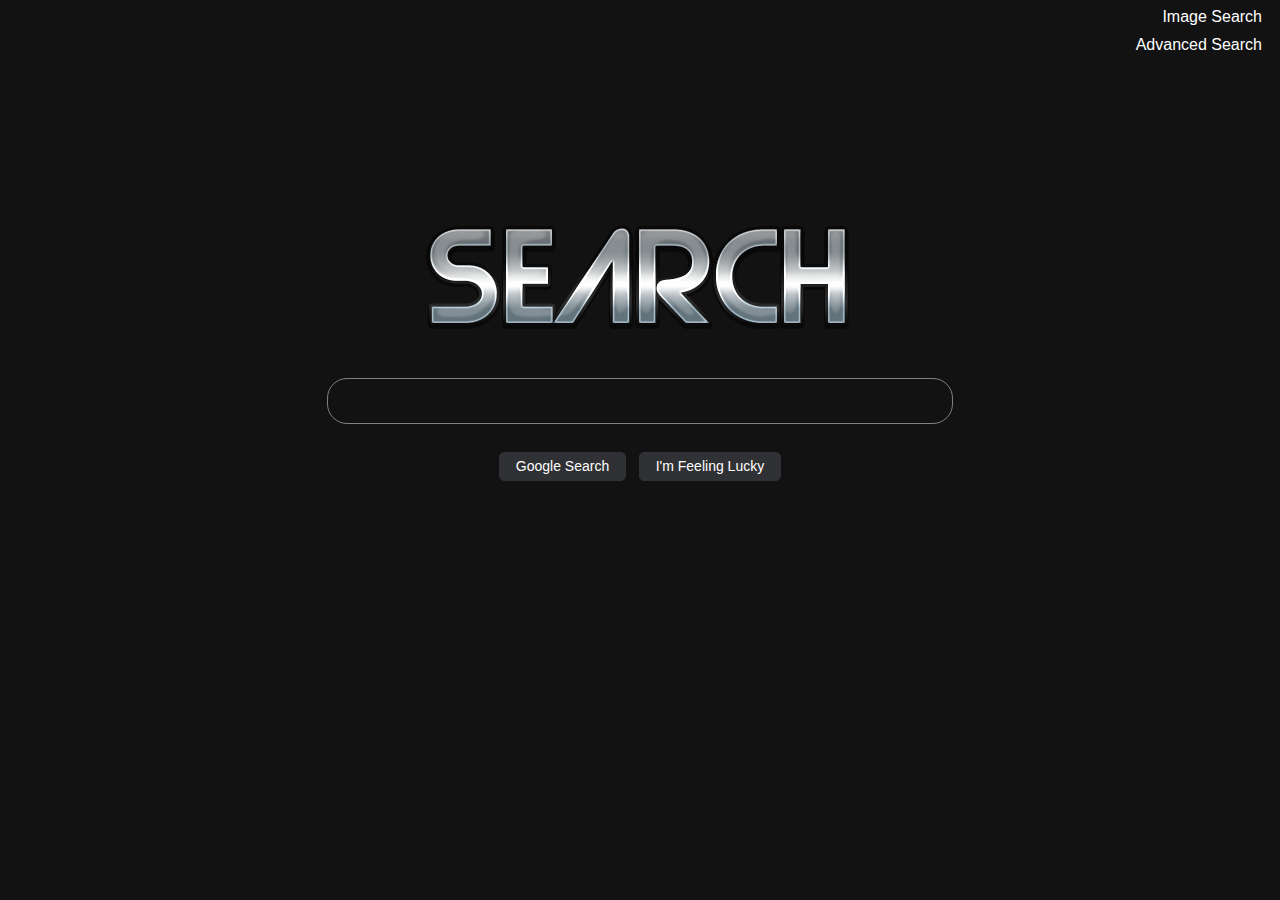
<file: index.html>
<!DOCTYPE html>
<html lang="en">
    <head>
        <title>Search</title>
        <link rel="stylesheet" href="styles.css">
        <link rel="icon" href="images/icon.png" type="image/x-icon">
    </head>
    <body>
        <a id="img_button" href="image.html"> Image Search </a>
        <br>
        <a id="adv_button" href="advanced.html"> Advanced Search </a>
        <br>
        <div id="search">
            <img src="images/logo.png" alt="logo">
            <br>
            <br>
            <br>
            <form action="https://google.com/search">
                <input class="search_bar" type="text" name="q">
                <br>
                <br>
                <input class="submit_buttons" name ="btnK" type="submit" value="Google Search">
                <input class="submit_buttons" name ="btnI" type="submit" value="I'm Feeling Lucky">
            </form>
        </div>
    </body>
</html>
</file>
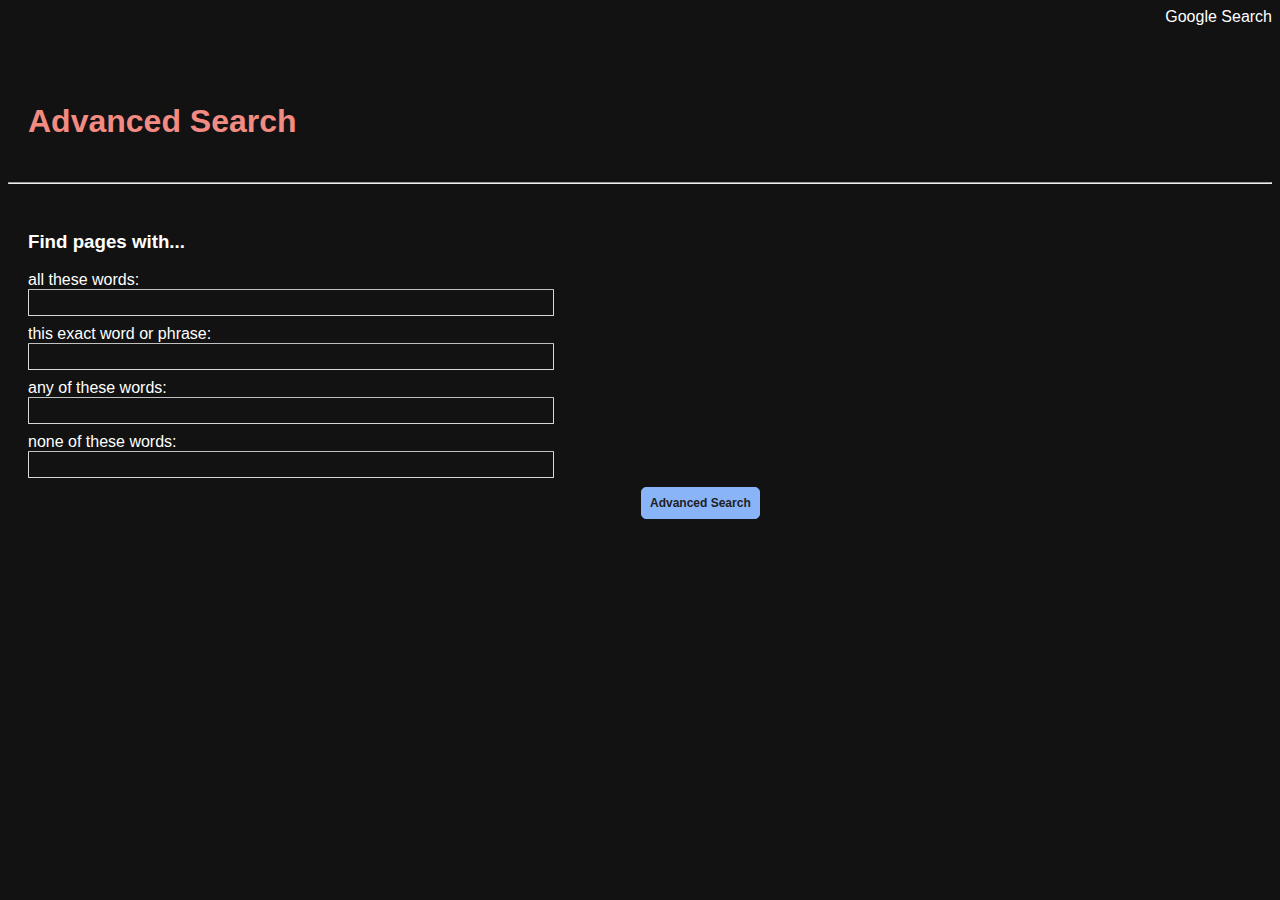
<file: advanced.html>
<!DOCTYPE html>
<html lang="en">
    <head>
        <title>Advanced Search</title>
        <link rel="stylesheet" href="styles.css">
        <link rel="icon" href="images/icon.png" type="image/x-icon">
    </head>
    <body>
        <a id="search_button" href="index.html">Google Search</a>
        <br>
        <br>
        <br>
        <h1 style="color: #f28b82; padding: 20px;">Advanced Search</h1>
        <hr>
            <div id="adv">
                <h3>Find pages with...</h3>
                <br>
                <form action="https://google.com/search">
                    all these words:
                    <input class = "adv_text_entry" type="text" name="as_q">
                    <br>
                    <br>
                    <br>
                    this exact word or phrase:
                    <input class = "adv_text_entry" type="text" name="as_epq">
                    <br>
                    <br>
                    <br>
                    any of these words:
                    <input class = "adv_text_entry" type="text" name="as_oq">
                    <br>
                    <br>
                    <br>
                    none of these words:
                    <input class = "adv_text_entry" type="text" name="as_eq">
                    <br>    
                    <br>    
                    <br>
                    <input id="adv_submit_button" type="submit" value="Advanced Search">
                </form>
        </div>
    </body>
</html>
</file>
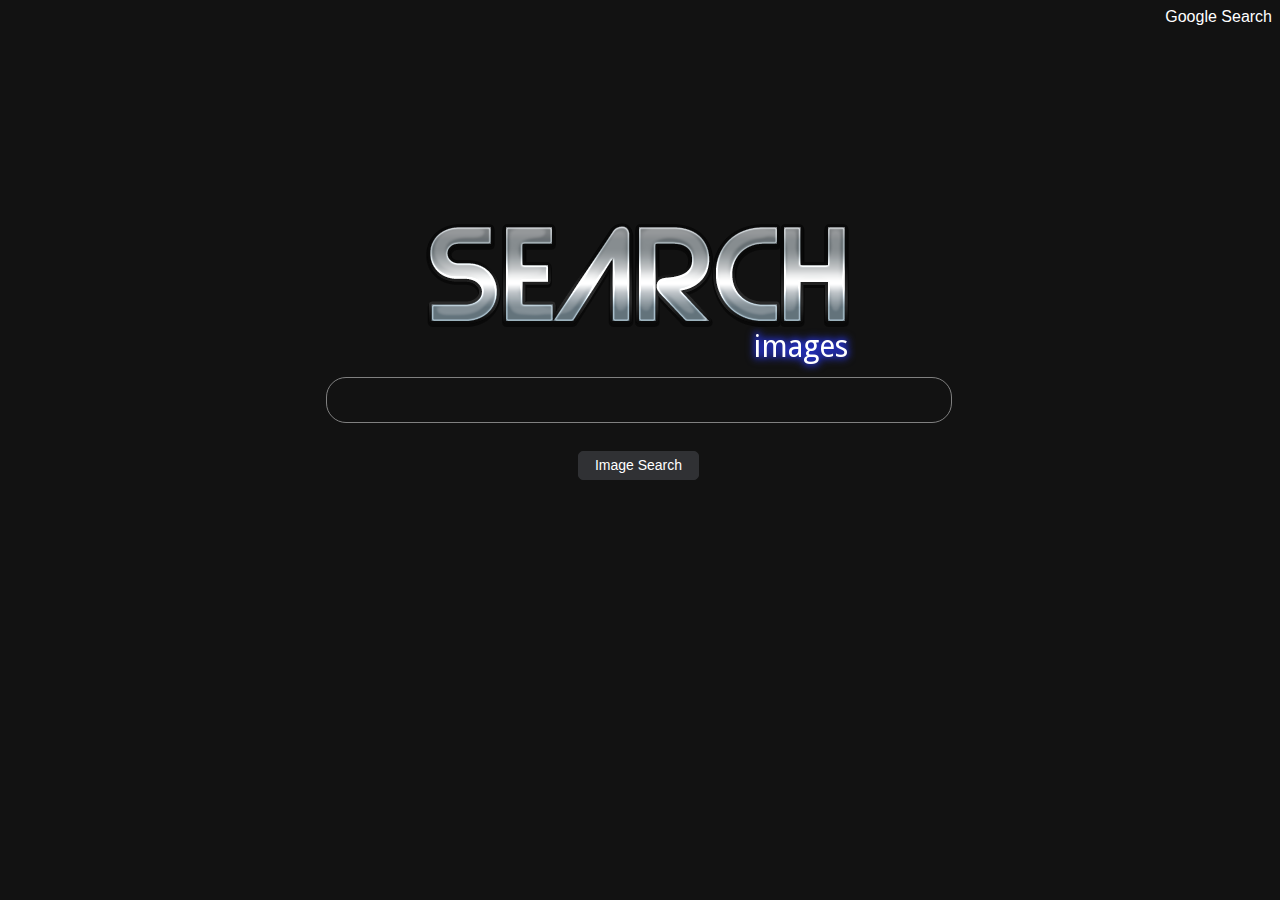
<file: image.html>
<!DOCTYPE html>
<html lang="en">
    <head>
        <title>Image Search</title>
        <link rel="stylesheet" href="styles.css">
        <link rel="icon" href="images/icon.png" type="image/x-icon">
    </head>
    <body>
        <a id="search_button" href="index.html"> Google Search </a>
        <br>
        <div id="img">
            <img src="images/logo-img.png" alt="logo-images">
            <form action="https://google.com/search">
                <input class="search_bar" type="text" name="q">
                <input type="hidden" name="tbm" value="isch">
                <br>
                <br>
                <input class="submit_buttons" type="submit" value="Image Search">
            </form>
        </div>
    </body>
</html>
</file>
<file: styles.css>
body {
    font-family: arial,sans-serif;
    background-color: #121212;
}

#img_button {
    text-decoration: none;
    float: right;
    margin-right: 10px;
    color: white;
}

#img_button:hover {
    text-decoration: underline;
}

#adv_button {
    text-decoration: none;
    float: right;
    margin: 10px;
    color: white;
}

#adv_button:hover {
    text-decoration: underline;
}

#search_button {
    text-decoration: none;
    float: right;
    color: white;
}

#search_button:hover {
    text-decoration: underline;
}

#search {
    margin-top: 13.8%;
    text-align: center;
}

.search_bar {
    background-color: transparent;
    border: 1px solid grey;
    border-radius: 20px 20px 20px 20px;
    color: #e8eaed;
    text-align: start;
    font-size: 16px;
    padding: 12px;
    height: 20px;
    width: 600px;
}

.search_bar:hover {
    background-color: #303134;
}

#img {
    margin-top: 15%;
    margin-right: 3px;
    text-align: center;
}

#adv {
    color: white;
    padding: 20px;
    display: flex;
    flex-wrap: wrap;
}

.adv_text_entry {
    float: right;
    margin-right: 750px;
    background: transparent;
    border: 1px solid #5f6368;
    color: #bdc1c6;
    border-radius: 1px;
    border: 1px solid #d9d9d9;
    border-top: 1px solid #c0c0c0;
    font-size: 13px;
    height: 25px;
    width: 500px;
    padding: 0px 12px;
}

.submit_buttons {
    color: white;
    background-color: #303134;
    border: 1px solid #303134;
    border-radius: 5px 5px 5px 5px;
    font-size: 14px;
    margin: 10px 4px;
    padding: 0 16px;
    line-height: 27px;
    min-width: 54px;
    text-align: center;
}

.submit_buttons:hover {
    border: .2px solid grey;
}

#adv_submit_button {
    margin-left: 613px;
    padding: 8px;
    border: 1px solid #8ab4f8;
    background: #8ab4f8;
    border-radius: 5px 5px 5px 5px;
    font-size: 12px;
    font-weight: bold;
    text-align: center;
    color: #202124;
}


#adv_submit_button:hover {
    border: .2px solid blue;
}
</file>
